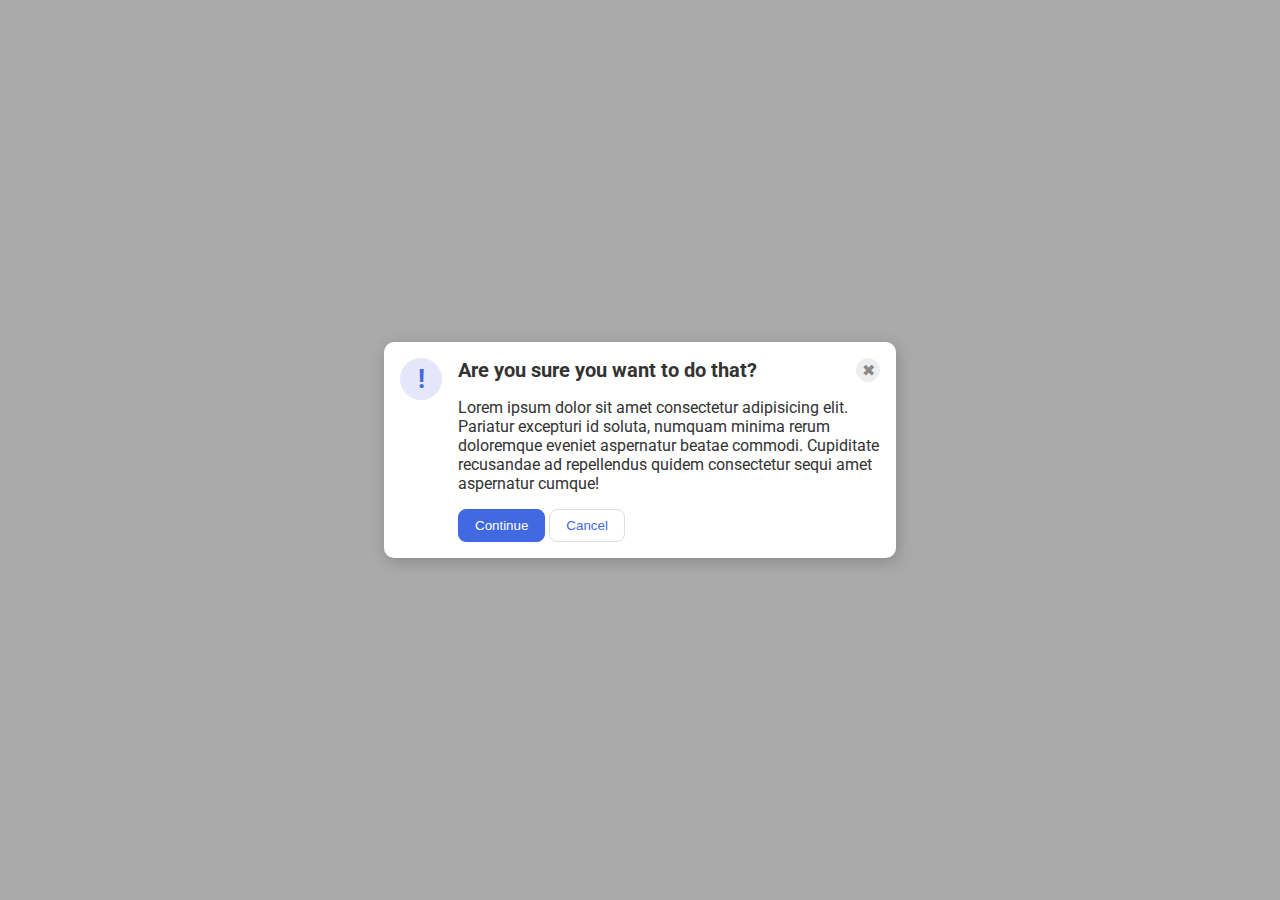
<file: flex/05-flex-modal/index.html>
<!DOCTYPE html>
<html lang="en">
  <head>
    <meta charset="UTF-8">
    <meta http-equiv="X-UA-Compatible" content="IE=edge">
    <meta name="viewport" content="width=device-width, initial-scale=1.0">
    <link rel="stylesheet" href="style.css">
    <title>Modal</title>
  </head>
  <body>
    <div class="modal">
      <div class="icon">!</div>
      <div class="right-content">
        <div class="title">
          <div class="header">Are you sure you want to do that?</div>
          <button class="close-button">✖</button>
        </div>
        <div class="text">Lorem ipsum dolor sit amet consectetur adipisicing elit. Pariatur excepturi id soluta, numquam minima rerum doloremque eveniet aspernatur beatae commodi. Cupiditate recusandae ad repellendus quidem consectetur sequi amet aspernatur cumque!</div>
        <div class="btns">
          <button class="continue">Continue</button>
          <button class="cancel">Cancel</button>
        </div>
      </div>
    </div>
  </body>
</html>
</file>
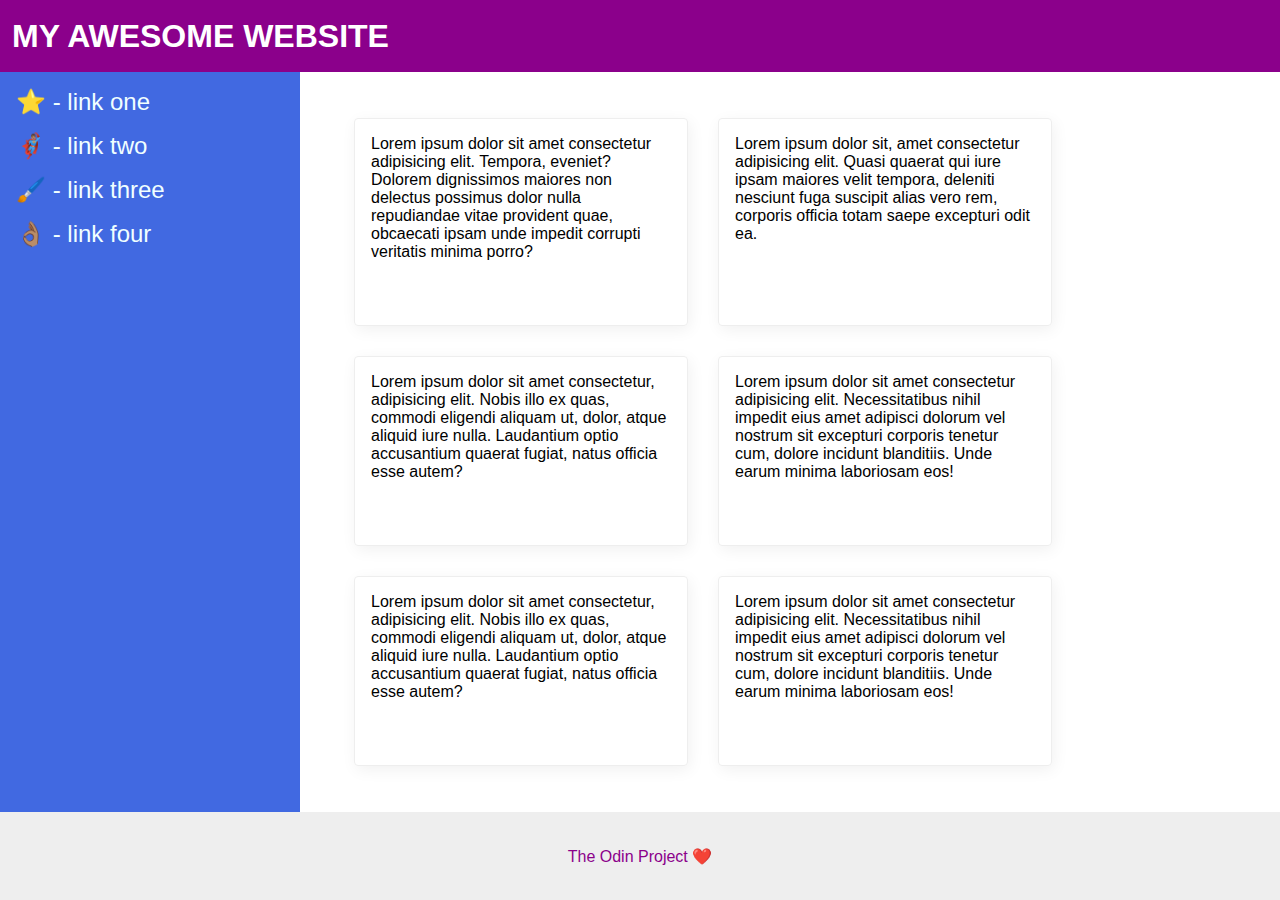
<file: flex/07-flex-layout-2/index.html>
<!DOCTYPE html>
<html lang="en">
  <head>
    <meta charset="UTF-8">
    <meta http-equiv="X-UA-Compatible" content="IE=edge">
    <meta name="viewport" content="width=device-width, initial-scale=1.0">
    <title>The Holy Grail</title>
    <link rel="stylesheet" href="style.css">
  </head>
  <body>
    <div class="header">
      MY AWESOME WEBSITE
    </div>
    <section class="core">
      <div class="sidebar">
        <ul>
          <li><a href="#">⭐ - link one</a></li>
          <li><a href="#">🦸🏽‍♂️ - link two</a></li>
          <li><a href="#">🖌️ - link three</a></li>
          <li><a href="#">👌🏽 - link four</a></li>
        </ul>
      </div>
      <div class="cards">
        <div class="card">Lorem ipsum dolor sit amet consectetur adipisicing elit. Tempora, eveniet? Dolorem dignissimos maiores non delectus possimus dolor nulla repudiandae vitae provident quae, obcaecati ipsam unde impedit corrupti veritatis minima porro?</div>
        <div class="card">Lorem ipsum dolor sit, amet consectetur adipisicing elit. Quasi quaerat qui iure ipsam maiores velit tempora, deleniti nesciunt fuga suscipit alias vero rem, corporis officia totam saepe excepturi odit ea.</div>
        <div class="card">Lorem ipsum dolor sit amet consectetur, adipisicing elit. Nobis illo ex quas, commodi eligendi aliquam ut, dolor, atque aliquid iure nulla. Laudantium optio accusantium quaerat fugiat, natus officia esse autem?</div>
        <div class="card">Lorem ipsum dolor sit amet consectetur adipisicing elit. Necessitatibus nihil impedit eius amet adipisci dolorum vel nostrum sit excepturi corporis tenetur cum, dolore incidunt blanditiis. Unde earum minima laboriosam eos!</div>
        <div class="card">Lorem ipsum dolor sit amet consectetur, adipisicing elit. Nobis illo ex quas, commodi eligendi aliquam ut, dolor, atque aliquid iure nulla. Laudantium optio accusantium quaerat fugiat, natus officia esse autem?</div>
        <div class="card">Lorem ipsum dolor sit amet consectetur adipisicing elit. Necessitatibus nihil impedit eius amet adipisci dolorum vel nostrum sit excepturi corporis tenetur cum, dolore incidunt blanditiis. Unde earum minima laboriosam eos!</div>
      </div>
    </section>
    
    <div class="footer">
      The Odin Project ❤️
    </div>
  </body>
</html>
</file>
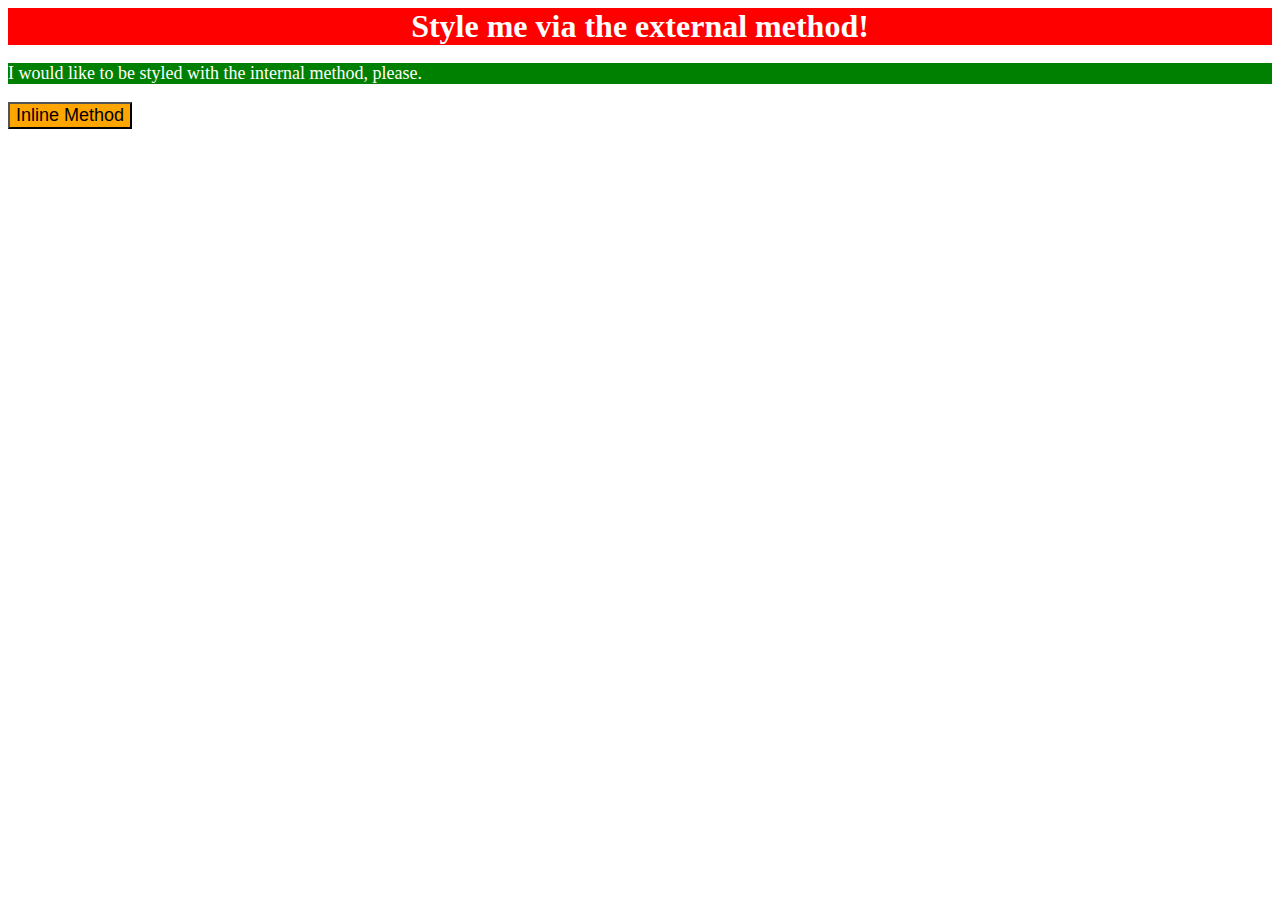
<file: foundations/01-css-methods/index.html>
<!DOCTYPE html>
<html lang="en">
  <head>
    <meta charset="UTF-8">
    <meta http-equiv="X-UA-Compatible" content="IE=edge">
    <meta name="viewport" content="width=device-width, initial-scale=1.0">
    <link rel="stylesheet" href="./styles.css">
    <title>Methods for Adding CSS</title>
    <style>
      p {
        background-color: green;
        color: white;
        font-size: 18px;
      }
    </style>
  </head>
  <body>
    <div>Style me via the external method!</div>
    <p>I would like to be styled with the internal method, please.</p>
    <button style="background-color: 
    orange; font-size: 18px">Inline Method</button>
  </body>
</html>
</file>
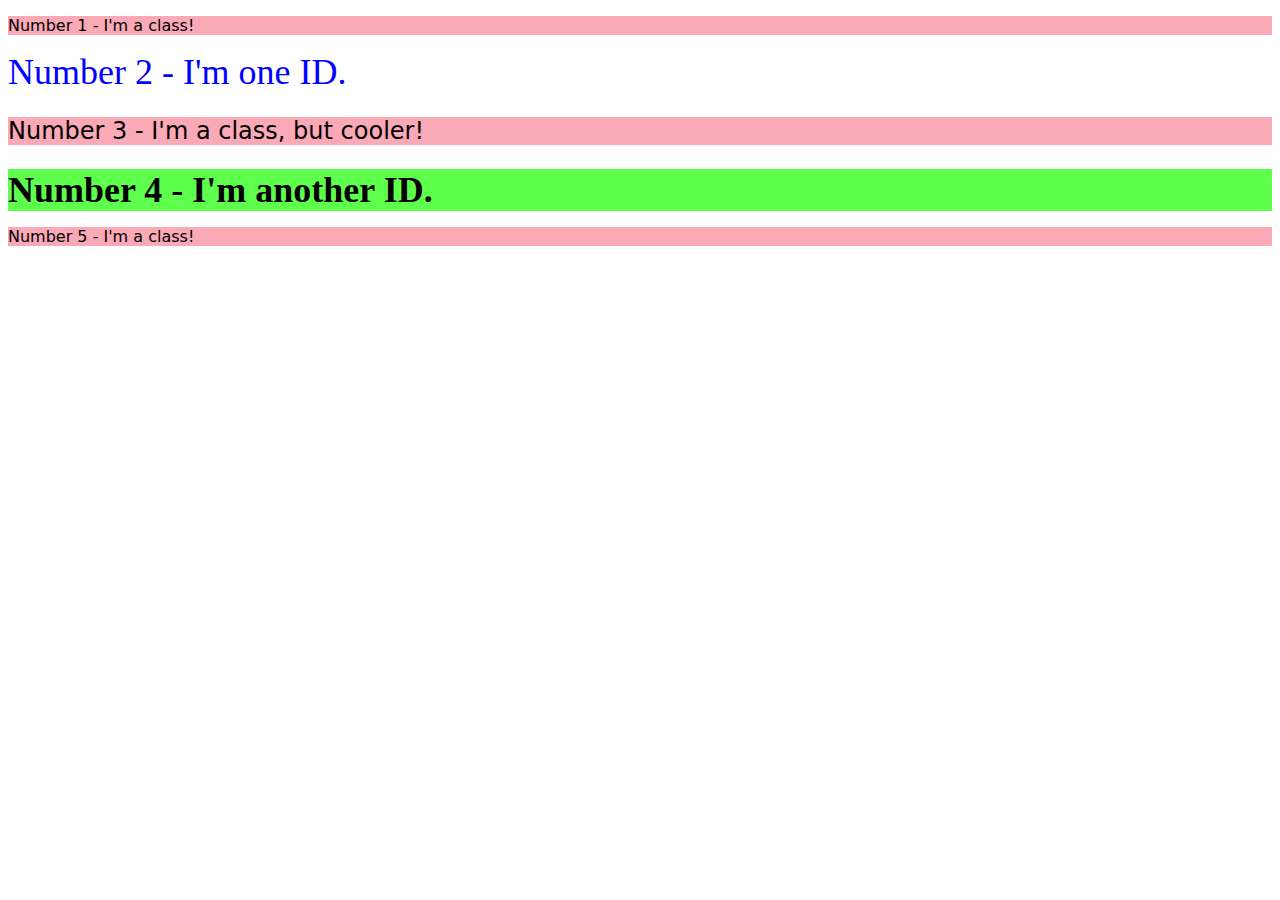
<file: foundations/02-class-id-selectors/index.html>
<!DOCTYPE html>
<html lang="en">
  <head>
    <meta charset="UTF-8">
    <meta http-equiv="X-UA-Compatible" content="IE=edge">
    <meta name="viewport" content="width=device-width, initial-scale=1.0">
    <title>Class and ID Selectors</title>
    <link rel="stylesheet" href="style.css">
  </head>
  <body>
    <p class="odd-numbered-elements">Number 1 - I'm a class!</p>
    <div id="number2">Number 2 - I'm one ID.</div>
    <p class="odd-numbered-elements size">Number 3 - I'm a class, but cooler!</p>
    <div id="number4">Number 4 - I'm another ID.</div>
    <p class="odd-numbered-elements">Number 5 - I'm a class!</p>
  </body>
</html>
</file>
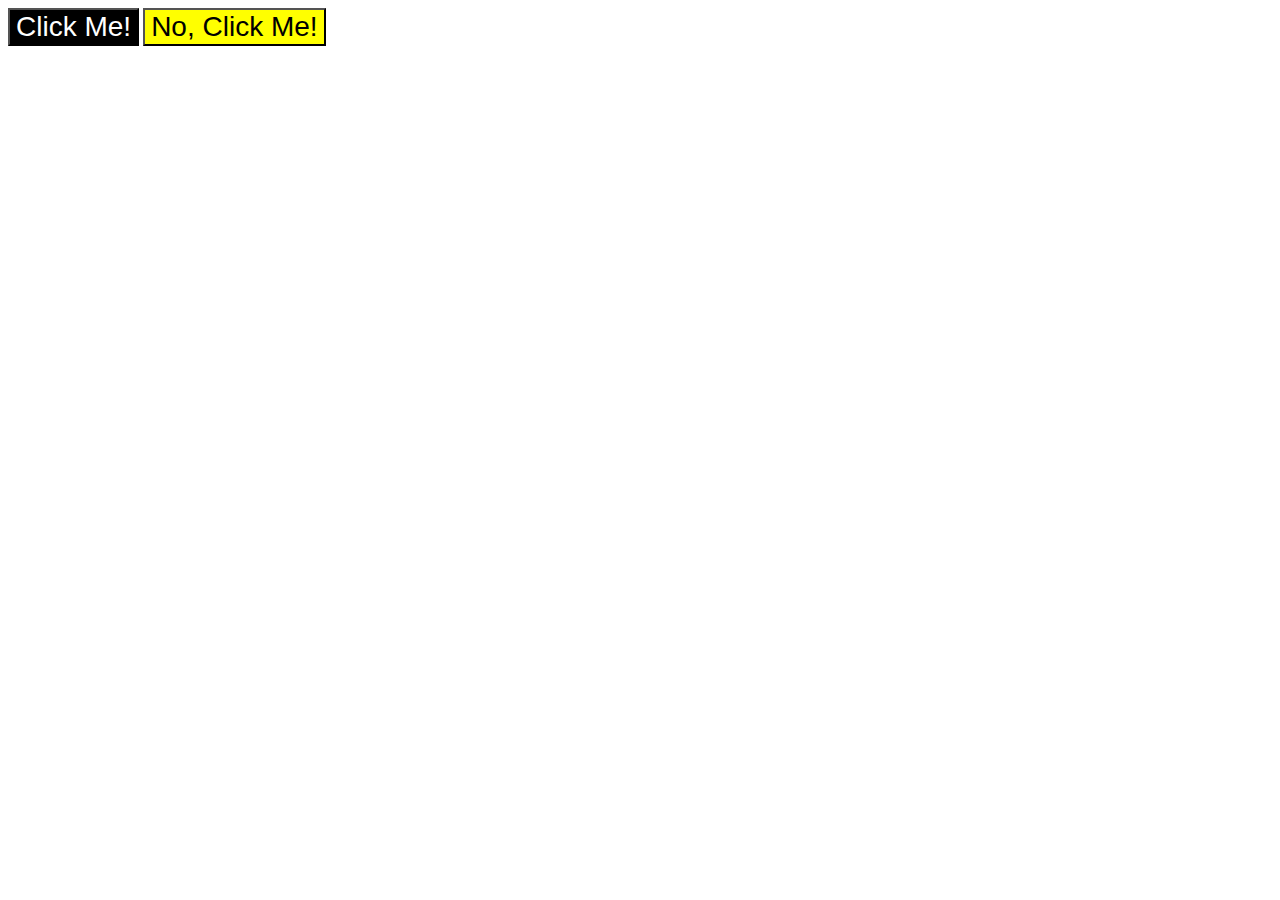
<file: foundations/03-grouping-selectors/index.html>
<!DOCTYPE html>
<html lang="en">
  <head>
    <meta charset="UTF-8">
    <meta http-equiv="X-UA-Compatible" content="IE=edge">
    <meta name="viewport" content="width=device-width, initial-scale=1.0">
    <title>Grouping Selectors</title>
    <link rel="stylesheet" href="style.css">
  </head>
  <body>
    <button class="click-me">Click Me!</button>
    <button class="click-me-instead">No, Click Me!</button>
  </body>
</html>
</file>
<file: flex/05-flex-modal/style.css>
@import url('https://fonts.googleapis.com/css2?family=Roboto:wght@400;700&display=swap');

html, body {
  height: 100%;
}

body {
  font-family: Roboto, sans-serif;
  margin: 0;
  background: #aaa;
  color: #333;
  /* I'll give you this one for free lol */
  display: flex;
  align-items: center;
  justify-content: center;
}

.modal {
  background: white;
  padding: 16px;
  width: 480px;
  border-radius: 10px;
  box-shadow: 2px 4px 16px rgba(0,0,0,.2);
  display: flex;
  align-items: flex-start;
  justify-content: space-between;
  gap: 16px;

}

.icon {
  color: royalblue;
  font-size: 26px;
  font-weight: 700;
  background: lavender;
  min-width: 42px;
  height: 42px;
  border-radius: 50%;
  display: flex;
  align-items: center;
  justify-content: center;
  flex: auto;
}

.title {
  display: flex;
  align-items: center;
}

.right-content {
  display: flex;
  flex-direction: column;
  gap: 16px;
}

.header {
  font-weight: bold;
  font-size: 1.23em;
}

.close-button {
  background: #eee;
  border-radius: 50%;
  color: #888;
  font-weight: 400;
  font-size: 16px;
  height: 24px;
  width: 24px;
  display: flex;
  align-items: center;
  justify-content: center;
  border: 1px solid #eee;
  padding: 0;
  margin-left: auto;
}

button {
  cursor: pointer;
  padding: 8px 16px;
  border-radius: 8px;
}

button.continue {
  background: royalblue;
  border: 1px solid royalblue;
  color: white;
}

button.cancel {
  background: white;
  border: 1px solid #ddd;
  color: royalblue;
}
</file>
<file: flex/07-flex-layout-2/style.css>
body {
  font-family: -apple-system, BlinkMacSystemFont, 'Segoe UI', Roboto, Oxygen, Ubuntu, Cantarell, 'Open Sans', 'Helvetica Neue', sans-serif;
  margin: 0;
  min-height: 100vh;
  display: flex;
  flex-direction: column;
  justify-content: stretch;
}

.header {
  height: 72px;
  background: darkmagenta;
  color: white;
  font-weight: 900;
  font-size: 32px;
  display: flex;
  justify-content: flex-start;
  align-items: center;
  padding-left: 12px;
}

.footer {
  height: 72px;
  background: #eee;
  color: darkmagenta;
  text-align: center;
  display: flex;
  justify-content: center;
  align-items: center;
  padding: 8px;
}

.sidebar {
  width: 300px;
  background: royalblue;
  box-sizing: border-box;
  flex-shrink: 0;
  align-self: stretch;
  justify-self: left;
}

.card {
  border: 1px solid #eee;
  box-shadow: 2px 4px 16px rgba(0,0,0,.06);
  border-radius: 4px;
  padding: 16px;
  width: 300px
  
}

.core {
  display: flex;
  justify-content: space-between;
  gap: 8px;
  flex: 1;
}
.cards {
  padding: 46px;
  display: flex;
  flex-wrap: wrap;
  gap: 30px;
  flex: 1;
}

ul {
  list-style: none;
  padding-left: 16px;
}
li {
  margin-bottom: 16px;
}
a {
  text-decoration: none;
  color: azure;
  font-size: 24px;

}
</file>
<file: foundations/01-css-methods/styles.css>
div {
    background-color: red;
    color: white;
    font-size: 32px;
    font-weight: bold;
    text-align: center;
}
</file>
<file: foundations/02-class-id-selectors/style.css>
.odd-numbered-elements {
    background-color: rgb(250, 169, 183);
    font-family: Verdana,"DejaVu Sans", sans-serif;
}
.size {
    font-size: 24px;
}
#number2 {
    color: blue;
    font-size: 36px;
}
#number4 {
    font-size: 36px;
    font-weight: bold;
    background-color: rgb(94, 255, 76);
}
</file>
<file: foundations/03-grouping-selectors/style.css>
.click-me {
    color: white;
    background-color: black ;
}

.click-me-instead {
    background-color: yellow ;
}

.click-me, .click-me-instead {
    font-size: 28px;
    font-family: Helvetica, 'Times New Roman', serif sans-serif;
}
</file>
